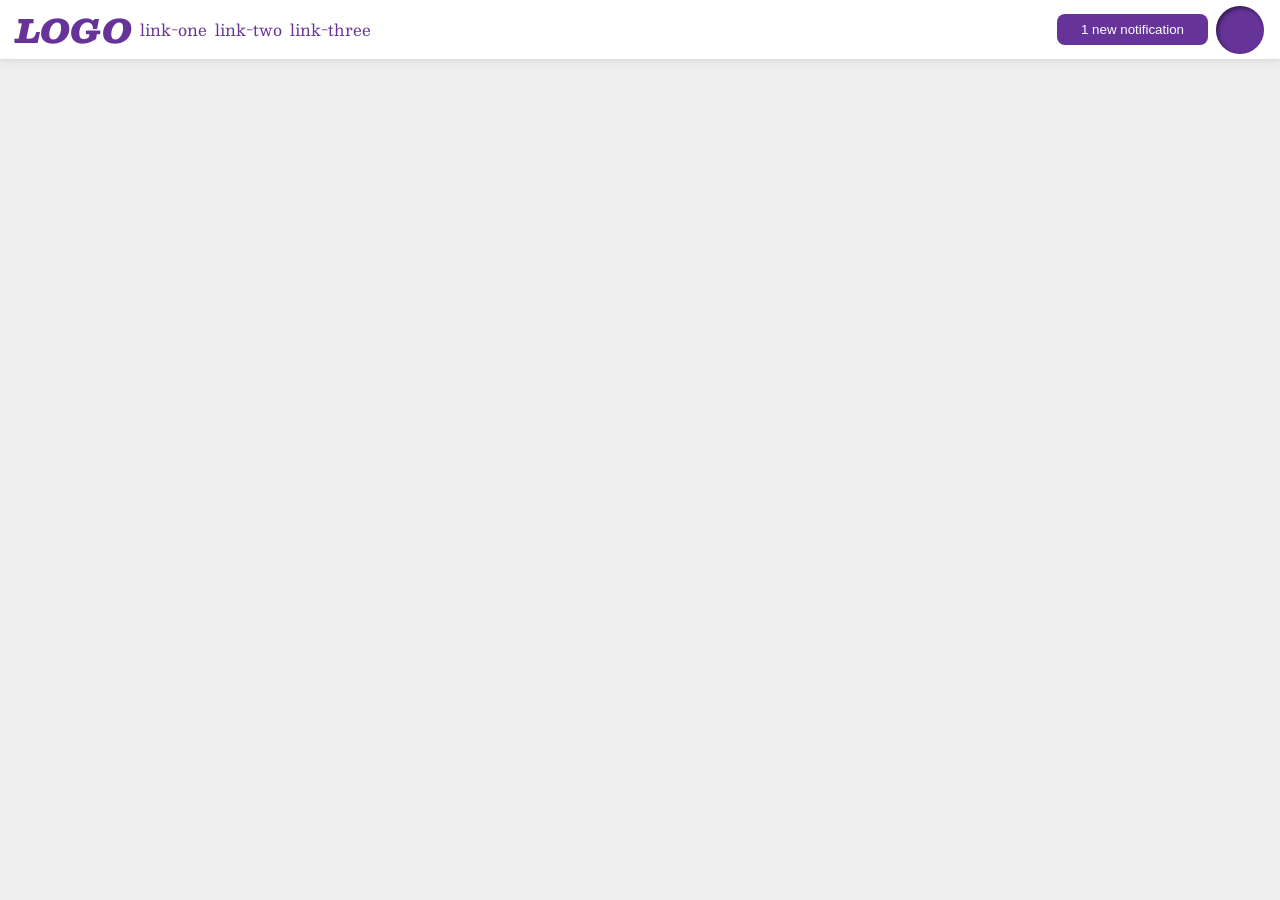
<file: foundations/flex/03-flex-header-2/index.html>
<!DOCTYPE html>
<html lang="en">
  <head>
    <meta charset="UTF-8">
    <meta http-equiv="X-UA-Compatible" content="IE=edge">
    <meta name="viewport" content="width=device-width, initial-scale=1.0">
    <title>Flex Header 2</title>
    <link rel="stylesheet" href="style.css">
  </head>
  <body>
    <div class="header">
      <div class="left-side">
        <div class="logo">
        LOGO
        </div>
        <ul class="links">
          <li><a href="https://google.com">link-one</a></li>
          <li><a href="https://google.com">link-two</a></li>
          <li><a href="https://google.com">link-three</a></li>
        </ul>
      </div>
        <div class="right-side">
          <button class="notifications">
          1 new notification
          </button>
          <div class="profile-image"></div>
        </div>
    </div>
  </body>
</html>
</file>
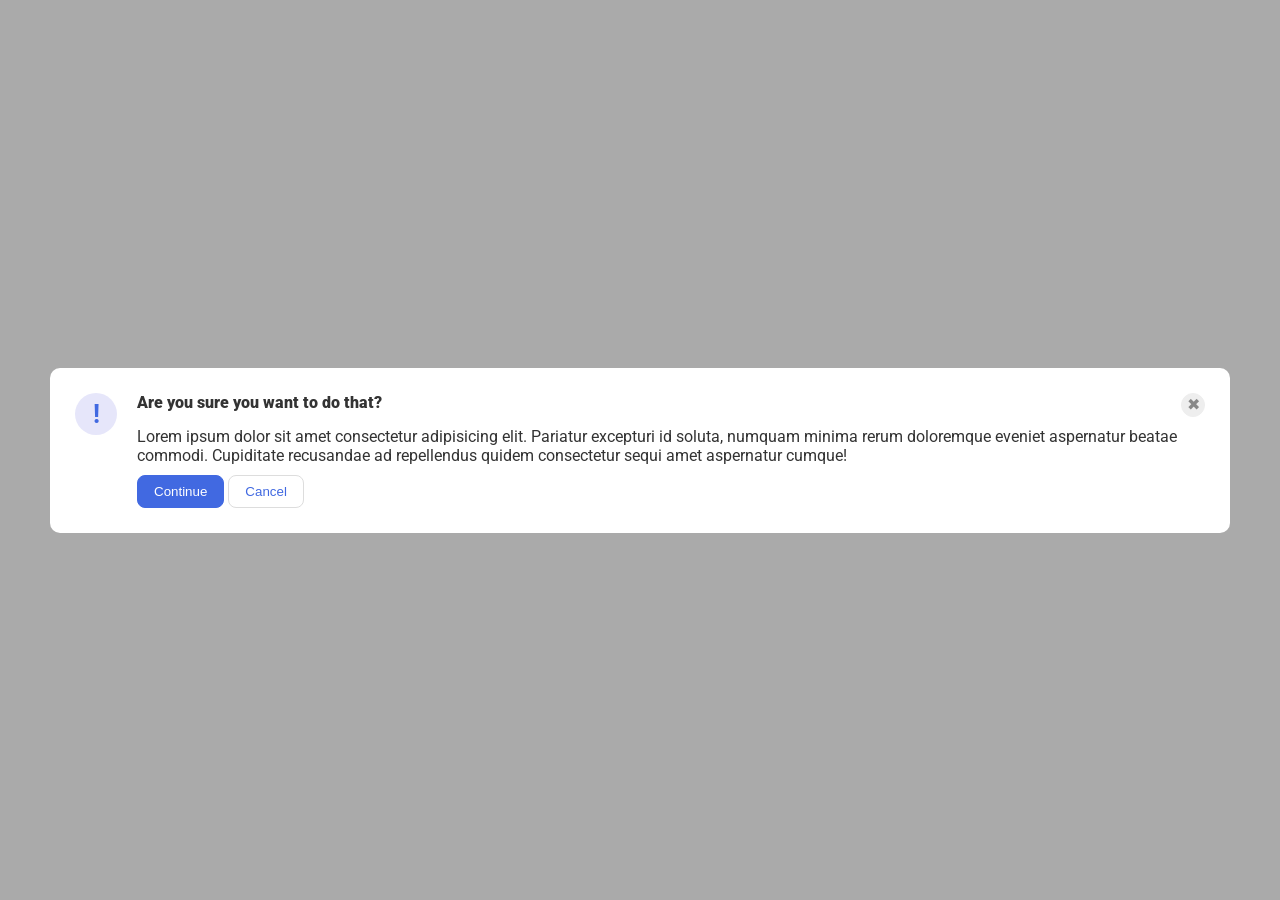
<file: foundations/flex/05-flex-modal/index.html>
<!DOCTYPE html>
<html lang="en">
  <head>
    <meta charset="UTF-8">
    <meta http-equiv="X-UA-Compatible" content="IE=edge">
    <meta name="viewport" content="width=device-width, initial-scale=1.0">
    <link rel="stylesheet" href="style.css">
    <title>Modal</title>
  </head>
  <body>
    <div class="card">
      <div class="left">
          <div class="modal">
            <div class="icon">!</div>
          </div>
      </div>
      <div class="right">
        <div class="right-top">
            <div class="header">Are you sure you want to do that?</div>
            <button class="close-button">✖</button>
        </div>
        <div class="middle">
          <div class="text">Lorem ipsum dolor sit amet consectetur adipisicing elit. Pariatur excepturi id soluta, numquam minima rerum doloremque eveniet aspernatur beatae commodi. Cupiditate recusandae ad repellendus quidem consectetur sequi amet aspernatur cumque!</div>
        </div>
        <div class="right-bottom">
              <button class="continue">Continue</button>
              <button class="cancel">Cancel</button>
        </div>
      </div>
    </div>
  </body>
</html>
</file>
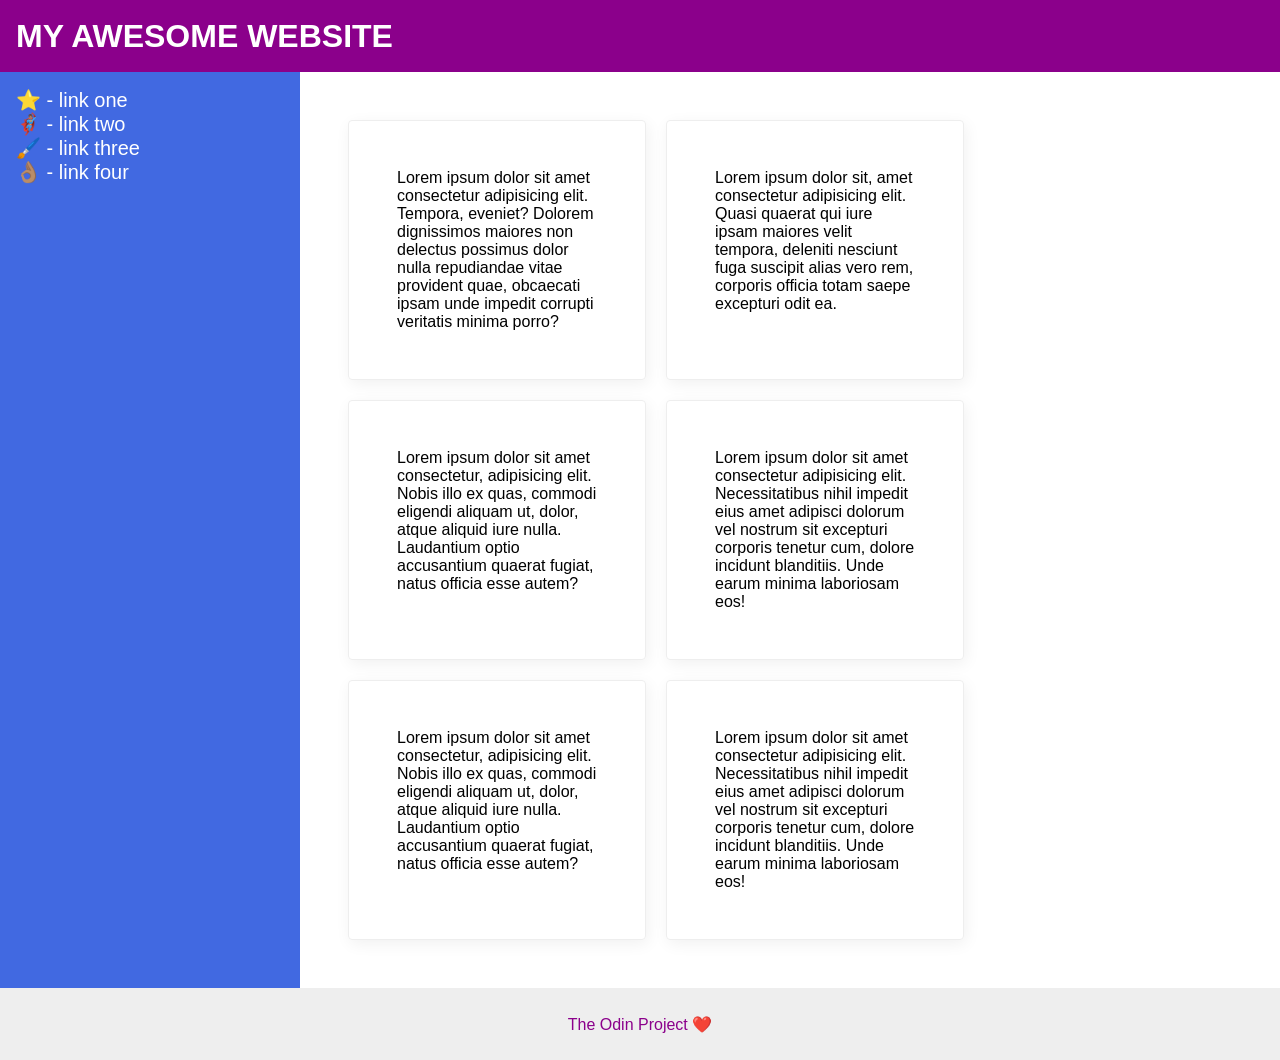
<file: foundations/flex/07-flex-layout-2/index.html>
<!DOCTYPE html>
<html lang="en">
  <head>
    <meta charset="UTF-8">
    <meta http-equiv="X-UA-Compatible" content="IE=edge">
    <meta name="viewport" content="width=device-width, initial-scale=1.0">
    <title>The Holy Grail</title>
    <link rel="stylesheet" href="style.css">
  </head>
  <body>
    <div class="header">
      MY AWESOME WEBSITE
    </div>
    
    <div class="content">
      <div class="sidebar">
        <ul>
          <li><a href="#">⭐ - link one</a></li>
          <li><a href="#">🦸🏽‍♂️ - link two</a></li>
          <li><a href="#">🖌️ - link three</a></li>
          <li><a href="#">👌🏽 - link four</a></li>
        </ul>
      </div>
      <div class="cardbox">
        <div class="card">Lorem ipsum dolor sit amet consectetur adipisicing elit. Tempora, eveniet? Dolorem dignissimos maiores non delectus possimus dolor nulla repudiandae vitae provident quae, obcaecati ipsam unde impedit corrupti veritatis minima porro?</div>
        <div class="card">Lorem ipsum dolor sit, amet consectetur adipisicing elit. Quasi quaerat qui iure ipsam maiores velit tempora, deleniti nesciunt fuga suscipit alias vero rem, corporis officia totam saepe excepturi odit ea.</div>
        <div class="card">Lorem ipsum dolor sit amet consectetur, adipisicing elit. Nobis illo ex quas, commodi eligendi aliquam ut, dolor, atque aliquid iure nulla. Laudantium optio accusantium quaerat fugiat, natus officia esse autem?</div>
        <div class="card">Lorem ipsum dolor sit amet consectetur adipisicing elit. Necessitatibus nihil impedit eius amet adipisci dolorum vel nostrum sit excepturi corporis tenetur cum, dolore incidunt blanditiis. Unde earum minima laboriosam eos!</div>
        <div class="card">Lorem ipsum dolor sit amet consectetur, adipisicing elit. Nobis illo ex quas, commodi eligendi aliquam ut, dolor, atque aliquid iure nulla. Laudantium optio accusantium quaerat fugiat, natus officia esse autem?</div>
        <div class="card">Lorem ipsum dolor sit amet consectetur adipisicing elit. Necessitatibus nihil impedit eius amet adipisci dolorum vel nostrum sit excepturi corporis tenetur cum, dolore incidunt blanditiis. Unde earum minima laboriosam eos!</div>
      </div>
    </div>
    
    <div class="footer">
      The Odin Project ❤️
    </div>
  </body>
</html>
</file>
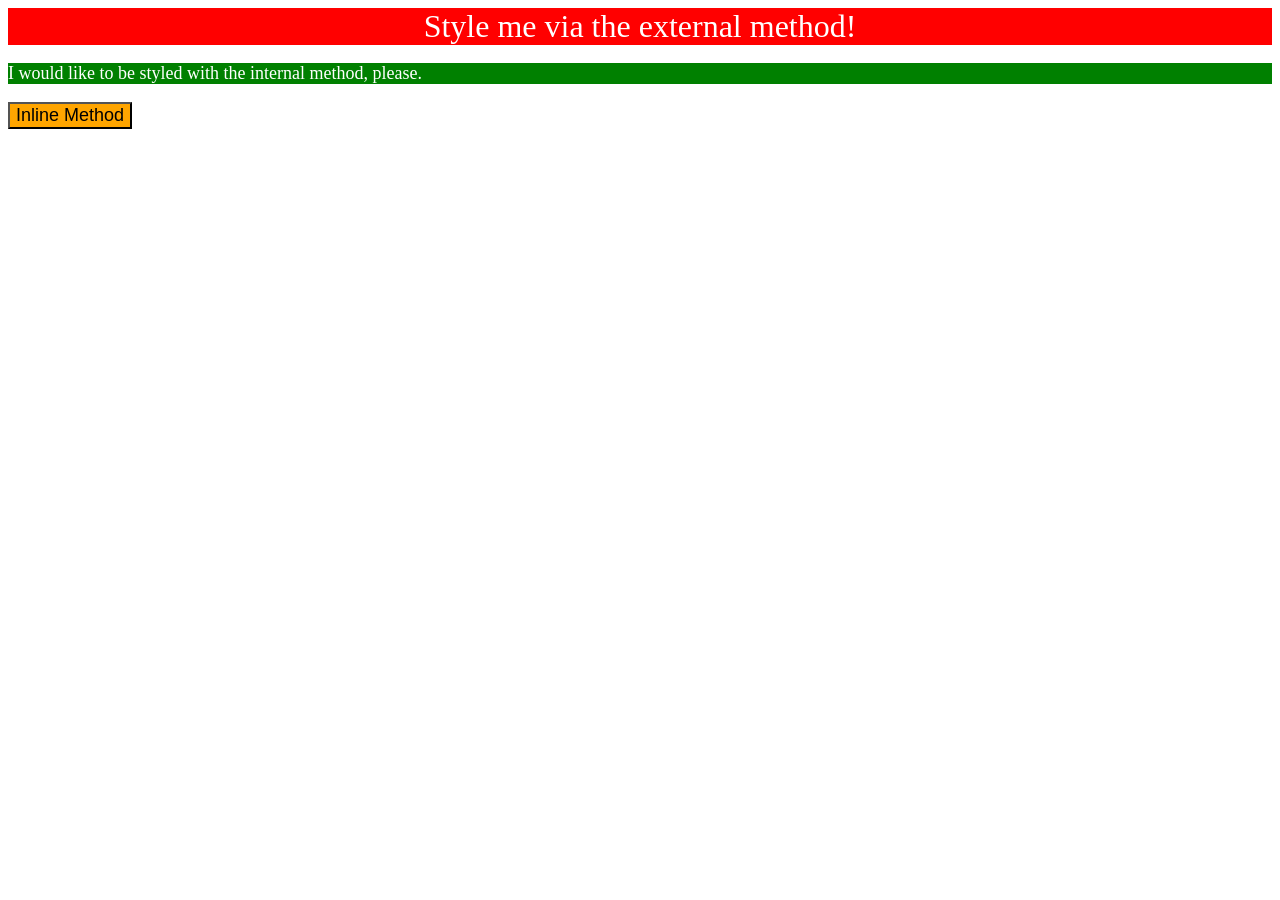
<file: foundations/intro-to-css/01-css-methods/index.html>
<!DOCTYPE html>
<html lang="en">
  <head>
    <meta charset="UTF-8">
    <meta http-equiv="X-UA-Compatible" content="IE=edge">
    <meta name="viewport" content="width=device-width, initial-scale=1.0">
    <link rel="stylesheet" href="styles.css">
    <style>
      p {
        background-color: green;
        color: white;
        font-size: 18px;
      }
    </style>
    <title>Methods for Adding CSS</title>
  </head>
  <body>
    <div>Style me via the external method!</div>
    <p>I would like to be styled with the internal method, please.</p>
    <button style="background-color: orange; font-size: 18px;">Inline Method</button>
  </body>
</html>
</file>
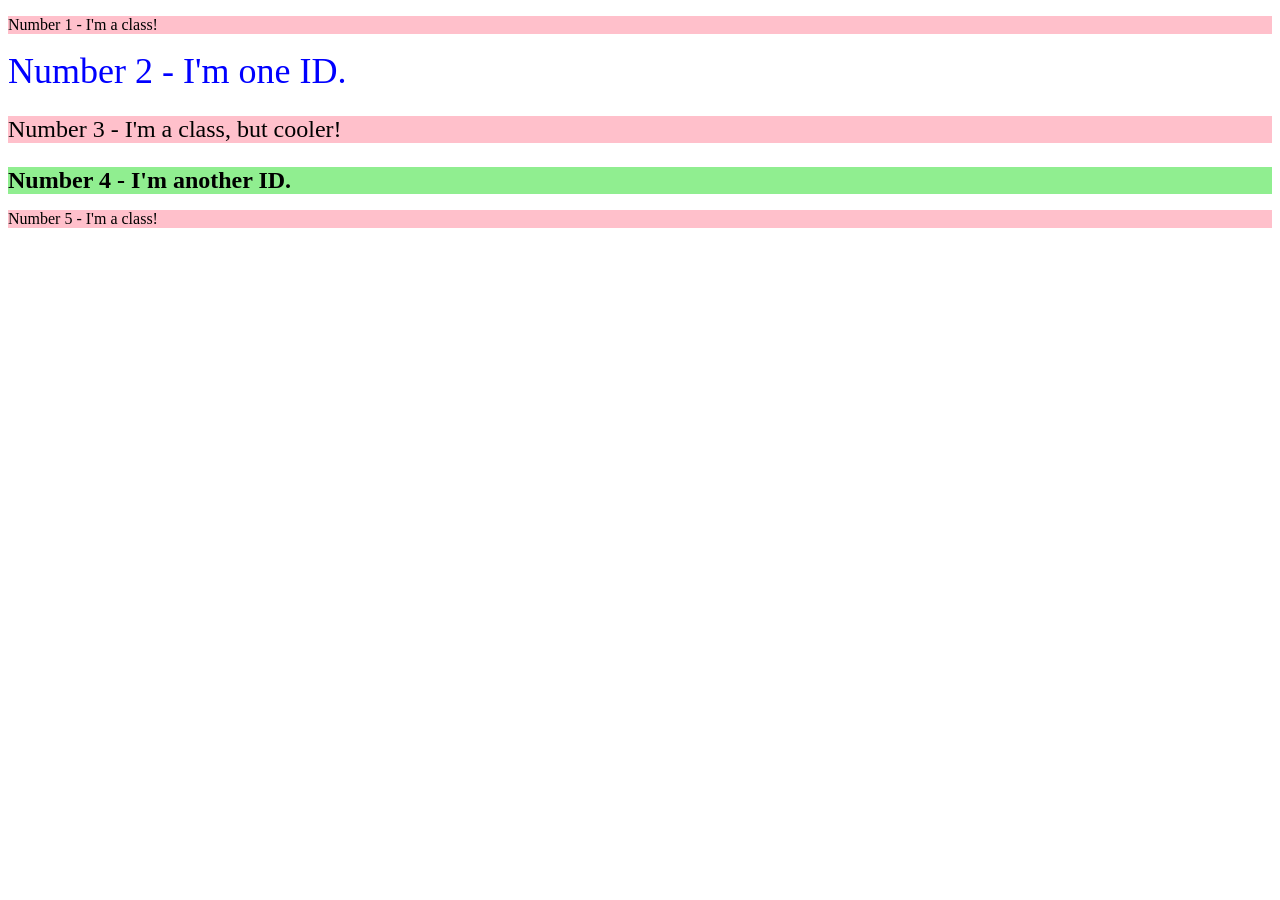
<file: foundations/intro-to-css/02-class-id-selectors/index.html>
<!DOCTYPE html>
<html lang="en">
  <head>
    <meta charset="UTF-8">
    <meta http-equiv="X-UA-Compatible" content="IE=edge">
    <meta name="viewport" content="width=device-width, initial-scale=1.0">
    <title>Class and ID Selectors</title>
    <link rel="stylesheet" href="style.css">
  </head>
  <body>
    <p class="odd">Number 1 - I'm a class!</p>
    <div id="idTwo">Number 2 - I'm one ID.</div>
    <p class="odd coolerClass">Number 3 - I'm a class, but cooler!</p>
    <div id="anotherId">Number 4 - I'm another ID.</div>
    <p class="odd">Number 5 - I'm a class!</p>
  </body>
</html>
</file>
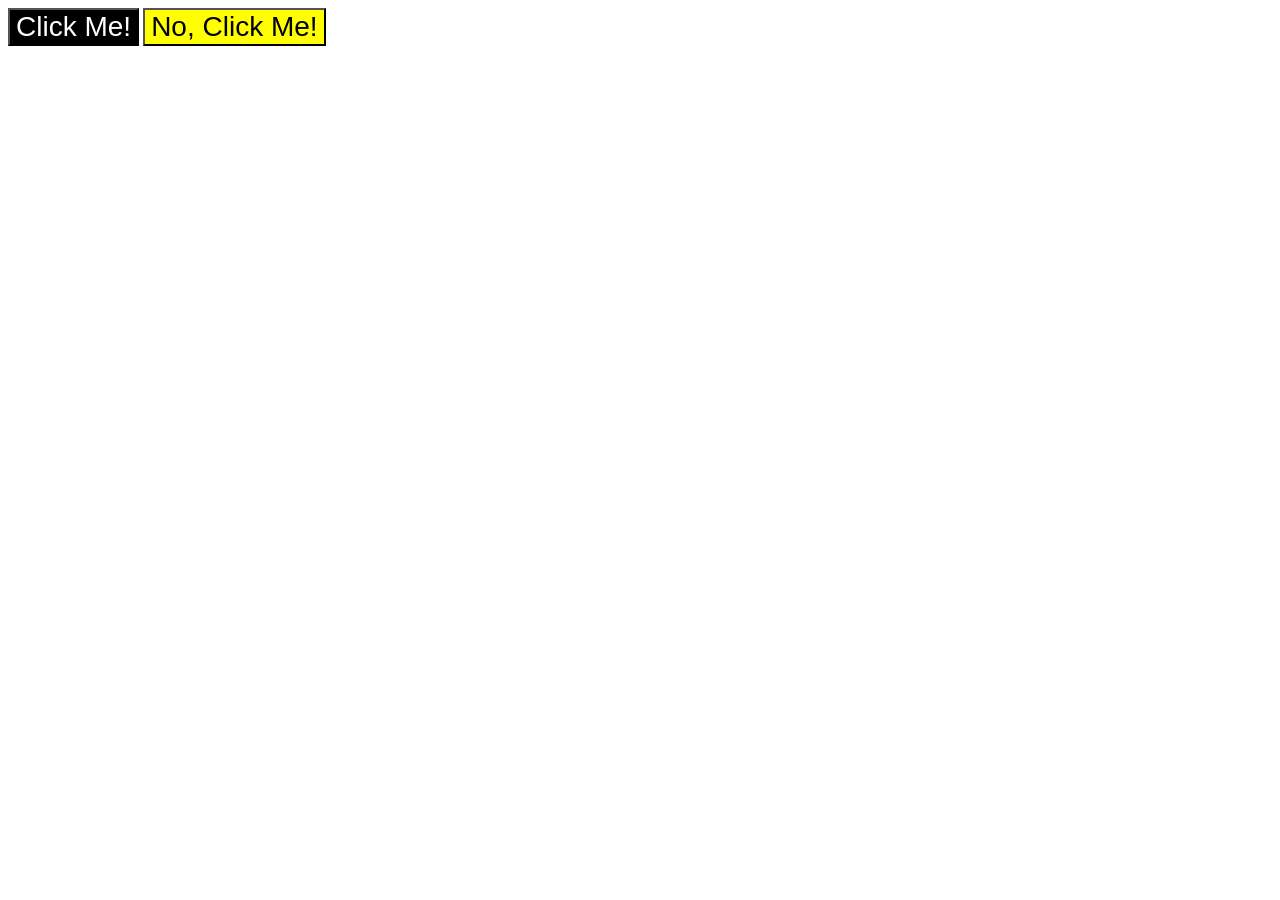
<file: foundations/intro-to-css/03-grouping-selectors/index.html>
<!DOCTYPE html>
<html lang="en">
  <head>
    <meta charset="UTF-8">
    <meta http-equiv="X-UA-Compatible" content="IE=edge">
    <meta name="viewport" content="width=device-width, initial-scale=1.0">
    <title>Grouping Selectors</title>
    <link rel="stylesheet" href="style.css">
  </head>
  <body>
    <button class="buttonOne">Click Me!</button>
    <button class="buttonTwo">No, Click Me!</button>
  </body>
</html>
</file>
<file: foundations/flex/03-flex-header-2/style.css>
/* this is some magical font-importing.  
you'll learn about it later. */
@import url('https://fonts.googleapis.com/css2?family=Besley:ital,wght@0,400;1,900&display=swap');

body {
  margin: 0;
  background: #eee;
  font-family: Besley, serif;
}

.header {
  background: white;
  border-bottom: 1px solid #ddd;
  box-shadow: 0 0 8px rgba(0,0,0,.1);
  display: flex;
}

.profile-image {
  background: rebeccapurple;
  box-shadow: inset 2px 2px 4px rgba(0,0,0,.5);
  border-radius: 50%;
  width: 48px;
  height: 48px;
}

.logo {
  color: rebeccapurple;
  font-size: 32px;
  font-weight: 900;
  font-style: italic;
}

button {
  border: none;
  border-radius: 8px;
  background: rebeccapurple;
  color: white;
  padding: 8px 24px;
}

a {
  /* this removes the line under our links */
  text-decoration: none;
  color: rebeccapurple;
}

ul {
  list-style-type: none;
  display: flex;
  gap: 8px;
  padding: 0px;
}

.left-side {
  display: flex;
  flex: 1;
  justify-content: flex-start;
  align-items: center;
  gap: 8px;
  padding-left: 16px;
}

.right-side {
  display: flex;
  flex: 1;
  justify-content: flex-end;
  align-items: center;
  gap: 8px;
  padding-right: 16px;
}
</file>
<file: foundations/flex/05-flex-modal/style.css>
@import url('https://fonts.googleapis.com/css2?family=Roboto:wght@400;700&display=swap');

html, body {
  height: 100%;
}

body {
  font-family: Roboto, sans-serif;
  margin: 0;
  background: #aaa;
  color: #333;
  /* I'll give you this one for free lol */
  display: flex;
  align-items: center;
  justify-content: center;
}

.icon {
  color: royalblue;
  font-size: 26px;
  font-weight: 700;
  background: lavender;
  width: 42px;
  height: 42px;
  border-radius: 50%;
  display: flex;
  align-items: center;
  justify-content: center;
}

.close-button {
  background: #eee;
  border-radius: 50%;
  color: #888;
  font-weight: 400;
  font-size: 16px;
  height: 24px;
  width: 24px;
  display: flex;
  align-items: center;
  justify-content: center;
  border: 1px solid #eee;
  padding: 0;

}

button {
  cursor: pointer;
  padding: 8px 16px;
  border-radius: 8px;
}

button.continue {
  background: royalblue;
  border: 1px solid royalblue;
  color: white;
}

button.cancel {
  background: white;
  border: 1px solid #ddd;
  color: royalblue;
}
.card {
  display: flex;
  padding: 25px;
  border-radius: 10px;
  background-color: white;
  margin: 50px;
  gap: 20px;
}

.right {
  display: flex;
  flex-direction: column;
  gap: 10px;
}

.left {
  display: flex;
  width: 50px;
  justify-content: flex-start;
  align-items: flex-start;
}

.right-top {
  display: flex;
  justify-content: space-between;
}

.middle {
  display: flex;
}

.header {
  font-weight: 1000;
}
</file>
<file: foundations/flex/07-flex-layout-2/style.css>
body {
  font-family: -apple-system, BlinkMacSystemFont, 'Segoe UI', Roboto, Oxygen, Ubuntu, Cantarell, 'Open Sans', 'Helvetica Neue', sans-serif;
  margin: 0;
  min-height: 100vh;
  display: flex;
  flex-direction: column;
  justify-content: space-between;
}

.header {
  display: flex;
  height: 72px;
  background: darkmagenta;
  color: white;
  align-items: center;
  padding-left: 16px;
  font-size: 32px;
  font-weight: 900;
}

.content {
  display: flex;
  flex: 1;
}

.footer {
  display: flex;
  height: 72px;
  background: #eee;
  color: darkmagenta;
  justify-content: center;
  align-items: center;
}

.sidebar {
  width: 300px;
  background: royalblue;
  box-sizing: border-box;
  padding: 16px;
  flex-shrink: 0;
  gap: 5px;
}

.cardbox {
  display: flex;
  gap: 20px;
  flex-wrap: wrap;
  padding: 48px;
}

.card {
  border: 1px solid #eee;
  box-shadow: 2px 4px 16px rgba(0,0,0,.06);
  border-radius: 4px;
  padding: 48px;
  width: 200px;
  height: auto;
}

a {
  text-decoration: none;
  color: white;
  font-size: 20px;
}

ul {
  list-style: none;
  padding: 0;
  margin: 0;
}
</file>
<file: foundations/intro-to-css/01-css-methods/styles.css>
div {
    background-color: red;
    font-size: 32px;
    color: white;
    text-align: center;
    font: bold;
}
</file>
<file: foundations/intro-to-css/02-class-id-selectors/style.css>
.odd {
    background-color: pink;
    font-family: Verdana, sans-serif,;
}

#idTwo {
    color: blue;
    font-size: 36px;
}

.coolerClass {
    font-size: 24px;
}

#anotherId {
    background-color: lightgreen;
    font-size: 24px;
    font-weight: bold;
}
</file>
<file: foundations/intro-to-css/03-grouping-selectors/style.css>
/* Add CSS Styling */


.buttonOne, .buttonTwo {
    font-size: 28px;
    font-family: Arial, Helvetica, sans-serif;
}

.buttonOne {
    background-color: black;
    color: white;
}

.buttonTwo {
    background-color: yellow;
}
</file>
